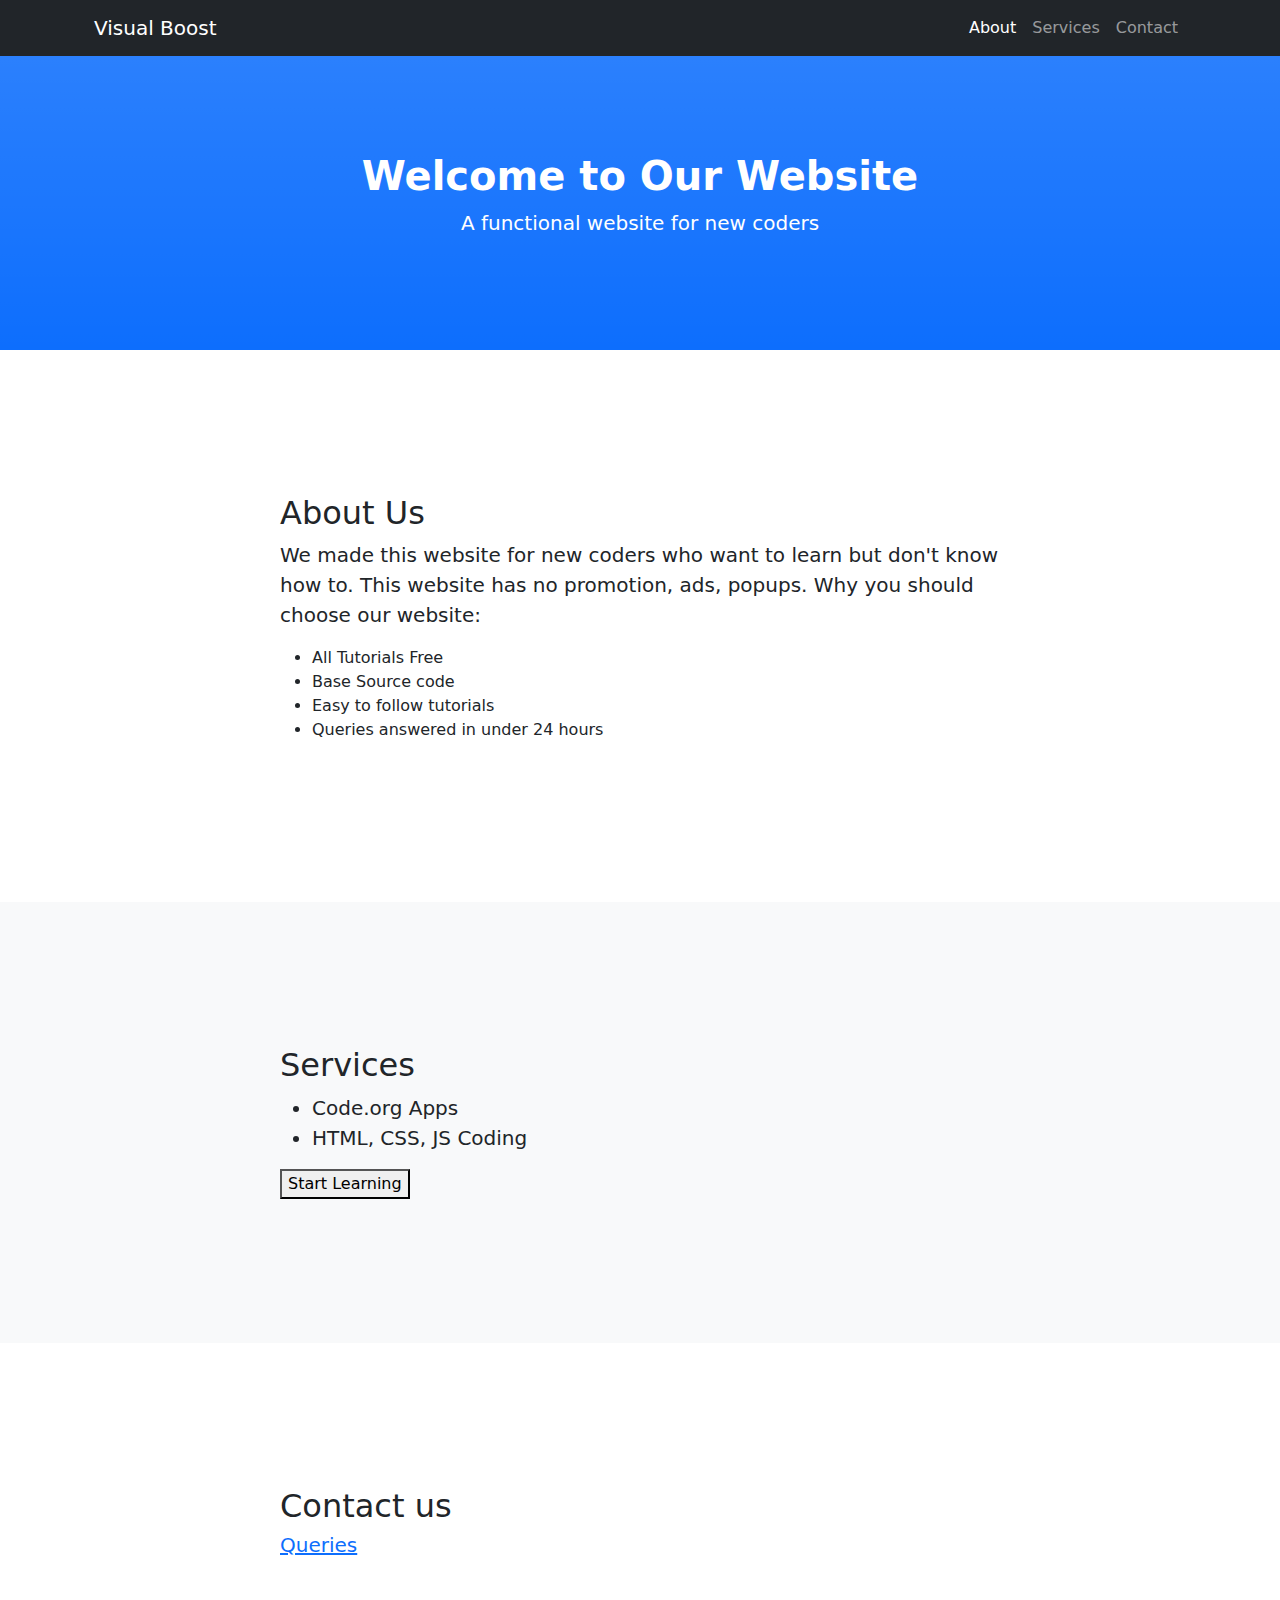
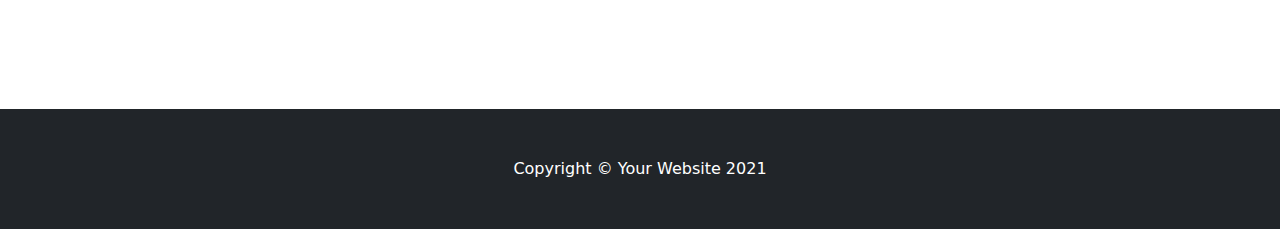
<file: class/index.html>
<!DOCTYPE html>
<html lang="en">

<head>
    <meta charset="utf-8" />
    <meta name="viewport" content="width=device-width, initial-scale=1, shrink-to-fit=no" />
    <meta name="description" content="" />
    <meta name="author" content="" />
    <title>Coding Tutorials</title>
    <link rel="icon" type="image/x-icon" href="favicon.ico" />
    <!-- Core theme CSS (includes Bootstrap)-->
    <link href="styles.css" rel="stylesheet" />
</head>

<body id="page-top">
    <!-- Navigation-->
    <nav class="navbar navbar-expand-lg navbar-dark bg-dark fixed-top" id="mainNav">
        <div class="container px-4">
            <a class="navbar-brand" href="#page-top">Visual Boost</a>
            <button class="navbar-toggler" type="button" data-bs-toggle="collapse" data-bs-target="#navbarResponsive" aria-controls="navbarResponsive" aria-expanded="false" aria-label="Toggle navigation"><span class="navbar-toggler-icon"></span></button>
            <div class="collapse navbar-collapse" id="navbarResponsive">
                <ul class="navbar-nav ms-auto">
                    <li class="nav-item"><a class="nav-link" href="#about">About</a></li>
                    <li class="nav-item"><a class="nav-link" href="#services">Services</a></li>
                    <li class="nav-item"><a class="nav-link" href="#contact">Contact</a></li>
                </ul>
            </div>
        </div>
    </nav>
    <!-- Header-->
    <header class="bg-primary bg-gradient text-white">
        <div class="container px-4 text-center">
            <h1 class="fw-bolder">Welcome to Our Website</h1>
            <p class="lead">A functional website for new coders</p>

        </div>
    </header>
    <!-- About section-->
    <section id="about">
        <div class="container px-4">
            <div class="row gx-4 justify-content-center">
                <div class="col-lg-8">
                    <h2>About Us</h2>
                    <p class="lead">We made this website for new coders who want to learn but don't know how to. This website has no promotion, ads, popups. Why you should choose our website:</p>
                    <ul>
                        <li>All Tutorials Free</li>
                        <li>Base Source code</li>
                        <li>Easy to follow tutorials</li>
                        <li>Queries answered in under 24 hours</li>
                    </ul>
                </div>
            </div>
        </div>
    </section>
    <!-- Services section-->
    <section class="bg-light" id="services">
        <div class="container px-4">
            <div class="row gx-4 justify-content-center">
                <div class="col-lg-8">
                    <h2>Services</h2>
                    <ul class="lead">
                        <li>Code.org Apps</li>
                        <li>HTML, CSS, JS Coding</li>
                    </ul>
                    <a href="class.html">
                        <button>Start Learning</button>
                    </a>
                </div>
            </div>
        </div>
    </section>
    <!-- Contact section-->
    <section id="contact">
        <div class="container px-4">
            <div class="row gx-4 justify-content-center">
                <div class="col-lg-8">
                    <h2>Contact us</h2>
                    <div class="contact_1 col-lg-6 col-md-6 col-sm-6 col-xs-12">
                        <a href="mailto:blazeravager1@gmail.com?Subject=Coding Tutorial Query">
                            <h5><i class="fa fa-envelope"></i>Queries</h5>
                        </a>
                    </div>
                </div>
            </div>
        </div>
    </section>
    <!-- Footer-->
    <footer class="py-5 bg-dark">
        <div class="container px-4">
            <p class="m-0 text-center text-white">Copyright &copy; Your Website 2021</p>
        </div>
    </footer>
    <!-- Bootstrap core JS-->
    <script src="https://cdn.jsdelivr.net/npm/bootstrap@5.1.3/dist/js/bootstrap.bundle.min.js"></script>
    <!-- Core theme JS-->
    <script src="scripts.js"></script>
</body>

</html>
</file>
